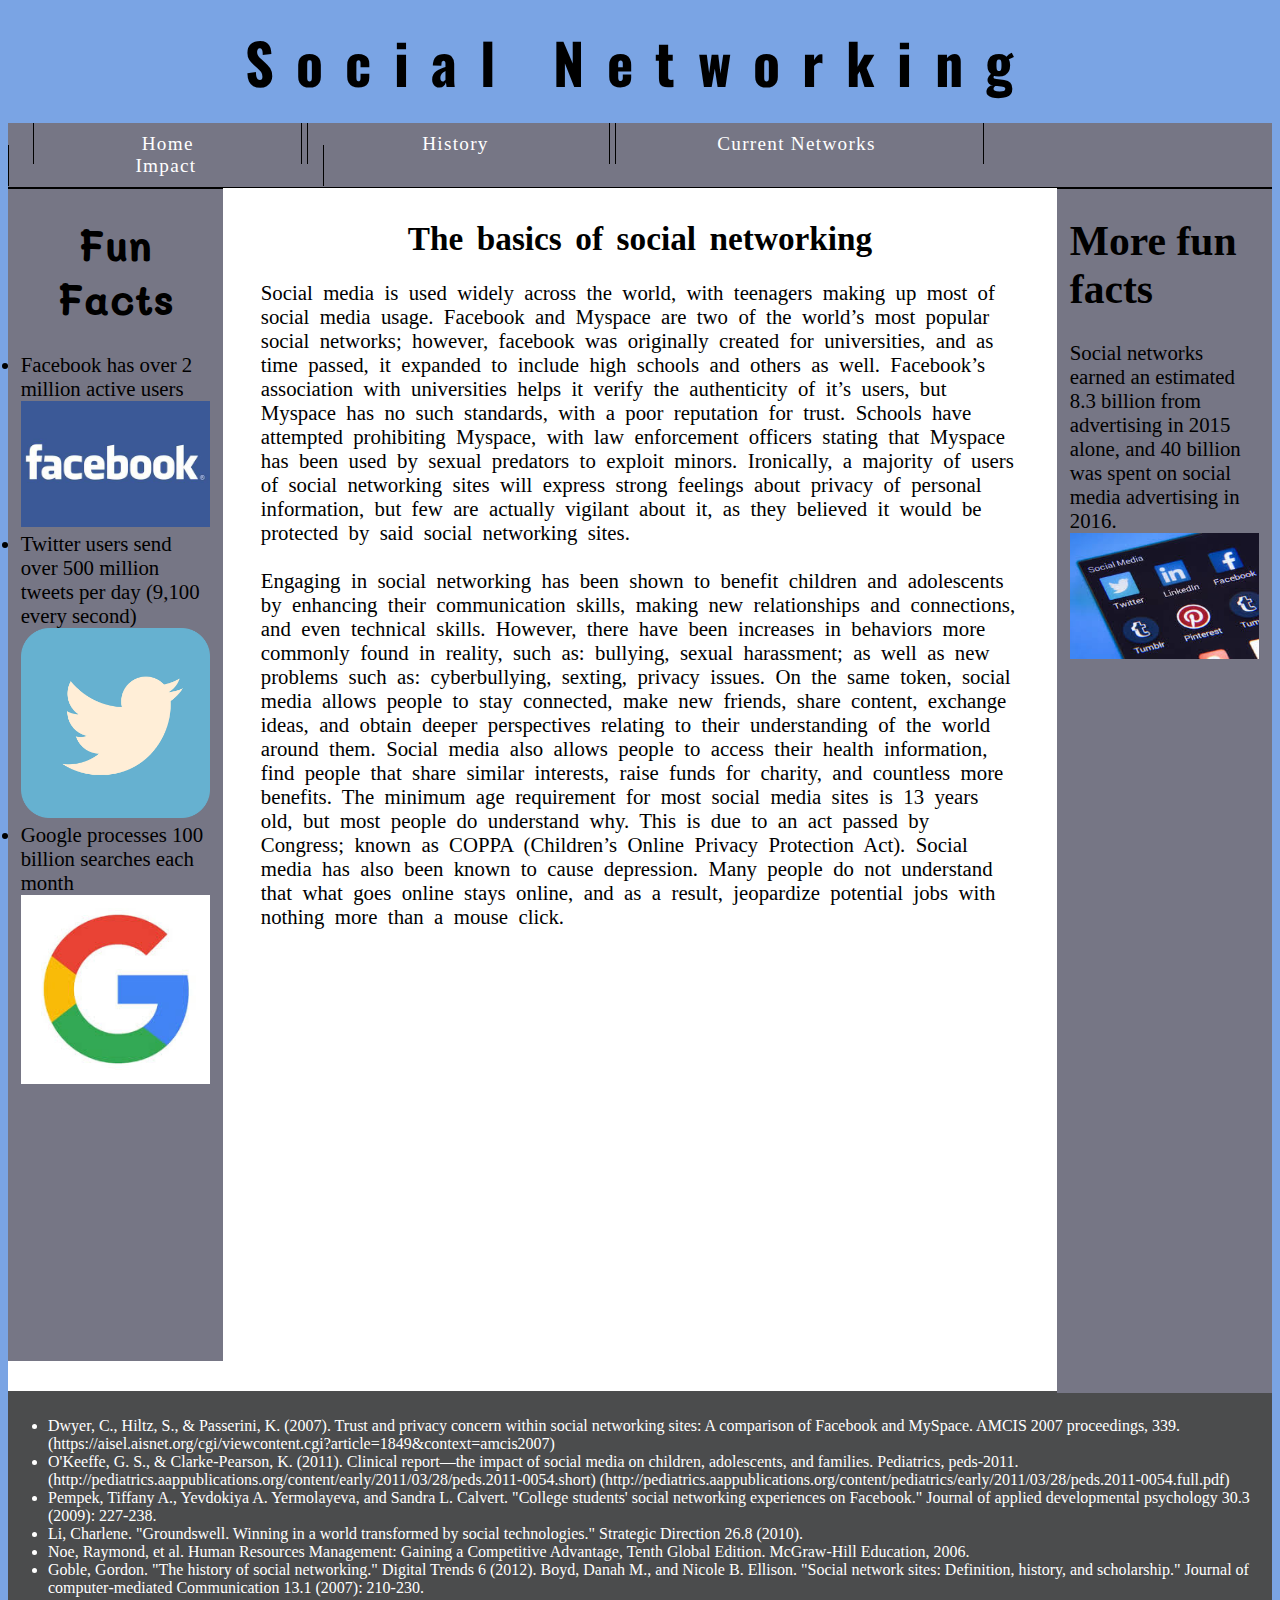
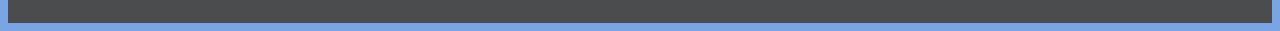
<file: index.html>
<!DOCTYPE html>
<html>

<head>
    <meta charset="utf-8" />
    <title>Social Networking</title>
    <link rel="stylesheet" href="sn_layout.css" />
    <link rel="stylesheet" href="sn_styles.css" />
</head>
<!-- 
    Authors: Brenden Riley, Sebastian Ovalle, Aiden Martinez
    Date: 9.28.18
 -->

<body>
    <h1>
        Social Networking
    </h1>
    <!-- in here we added the webpages in the top to make it easier to navigate through the website-->
    <nav>
        <a id=home href="index.html">Home</a>
        <a id=history href="sn_history.html">History</a>
        <a id=modern href="sn_modern.html">Current Networks</a>
        <a id=impact href="sn_impact.html">Impact</a>

    </nav>
    <!--in this we added photos to show examples of social networking websites such as facebook, twitter and much more! -->
    <aside id=left>
        <h1>Fun Facts</h1>
        <li>Facebook has over 2 million active users</li>
        <img id=facebook src="pictures/facebook.jpg" alt="facebook1">
        <li>Twitter users send over 500 million tweets per day (9,100 every second)</li>
        <img id=twitter src="pictures/twitter1.png" alt="twitter">
        <li> Google processes 100 billion searches each month</li>
        <img id=google src="pictures/google.jpeg" alt="google">
    </aside>
    <aside id=right>
        <h1>More fun facts</h1>
        Social networks earned an estimated 8.3 billion from advertising in 2015 alone, and 40 billion was spent on
        social media advertising in 2016.
        <div> <img id=img1 src="pictures/socialnetwork1.jpeg" alt="socialnetwork"> </div>
    </aside>
    <!--in here we added our paragraphs from our essay and seperated them in different web pages to make it less overwhelming to the eye, the divs allow the paragraphs to work seperate from the article, and a <p> tag would move the text downard, leaving a gap-->
    <article id=indexarticle>
        <div id=article>
            <h1>The basics of social networking</h1>
            <div> Social media is used widely across the world, with teenagers making up most of social media
                usage. Facebook and Myspace are two of the world’s most popular social networks; however, facebook was
                originally created for universities, and as time passed, it expanded to include high schools and others
                as
                well. Facebook’s association with universities helps it verify the authenticity of it’s users, but
                Myspace
                has no such standards, with a poor reputation for trust. Schools have attempted prohibiting Myspace,
                with
                law enforcement officers stating that Myspace has been used by sexual predators to exploit minors.
                Ironically, a majority of users of social networking sites will express strong feelings about privacy
                of
                personal information, but few are actually vigilant about it, as they believed it would be protected by
                said social networking sites.
            </div>
            <br />
            <div>
                Engaging in social networking has been shown to benefit children and adolescents by enhancing their
                communication skills, making new relationships and connections, and even technical skills. However,
                there have been increases in behaviors more commonly found in reality, such as: bullying, sexual
                harassment; as well as new problems such as: cyberbullying, sexting, privacy issues. On the same token,
                social media allows people to stay connected, make new friends, share content, exchange ideas, and
                obtain deeper perspectives relating to their understanding of the world around them. Social media also
                allows people to access their health information, find people that share similar interests, raise funds
                for charity, and countless more benefits. The minimum age requirement for most social media sites is 13
                years old, but most people do understand why. This is due to an act passed by Congress; known as COPPA
                (Children’s Online Privacy Protection Act). Social media has also been known to cause depression. Many
                people do not understand that what goes online stays online, and as a result, jeopardize potential jobs
                with nothing more than a mouse click.</div>

        </div>
    </article>
    <!--we also added a citation section as a footer in the bottom on the website-->
    <footer>
        <ul>
            <li>
                Dwyer, C., Hiltz, S., & Passerini, K. (2007). Trust and privacy concern within social networking sites:
                A comparison of Facebook and MySpace. AMCIS 2007 proceedings, 339.
                (https://aisel.aisnet.org/cgi/viewcontent.cgi?article=1849&context=amcis2007)
            </li>
            <li>
                O'Keeffe, G. S., & Clarke-Pearson, K. (2011). Clinical report—the impact of social media on children,
                adolescents, and families. Pediatrics, peds-2011.
                (http://pediatrics.aappublications.org/content/early/2011/03/28/peds.2011-0054.short)
                (http://pediatrics.aappublications.org/content/pediatrics/early/2011/03/28/peds.2011-0054.full.pdf)
            </li>
            <li>Pempek, Tiffany A., Yevdokiya A. Yermolayeva, and Sandra L. Calvert. "College students' social
                networking experiences on Facebook." Journal of applied developmental psychology 30.3 (2009): 227-238.
            </li>
            <li>Li, Charlene. "Groundswell. Winning in a world transformed by social technologies." Strategic
                Direction 26.8 (2010).</li>
            <li>Noe, Raymond, et al. Human Resources Management: Gaining a Competitive Advantage, Tenth Global Edition.
                McGraw-Hill Education, 2006.</li>
            <li>Goble, Gordon. "The history of social networking." Digital Trends 6 (2012).
                Boyd, Danah M., and Nicole B. Ellison. "Social network sites: Definition, history, and scholarship."
                Journal of computer‐mediated Communication 13.1 (2007): 210-230.</li>

        </ul>
    </footer>
</body>

</html>
</file>
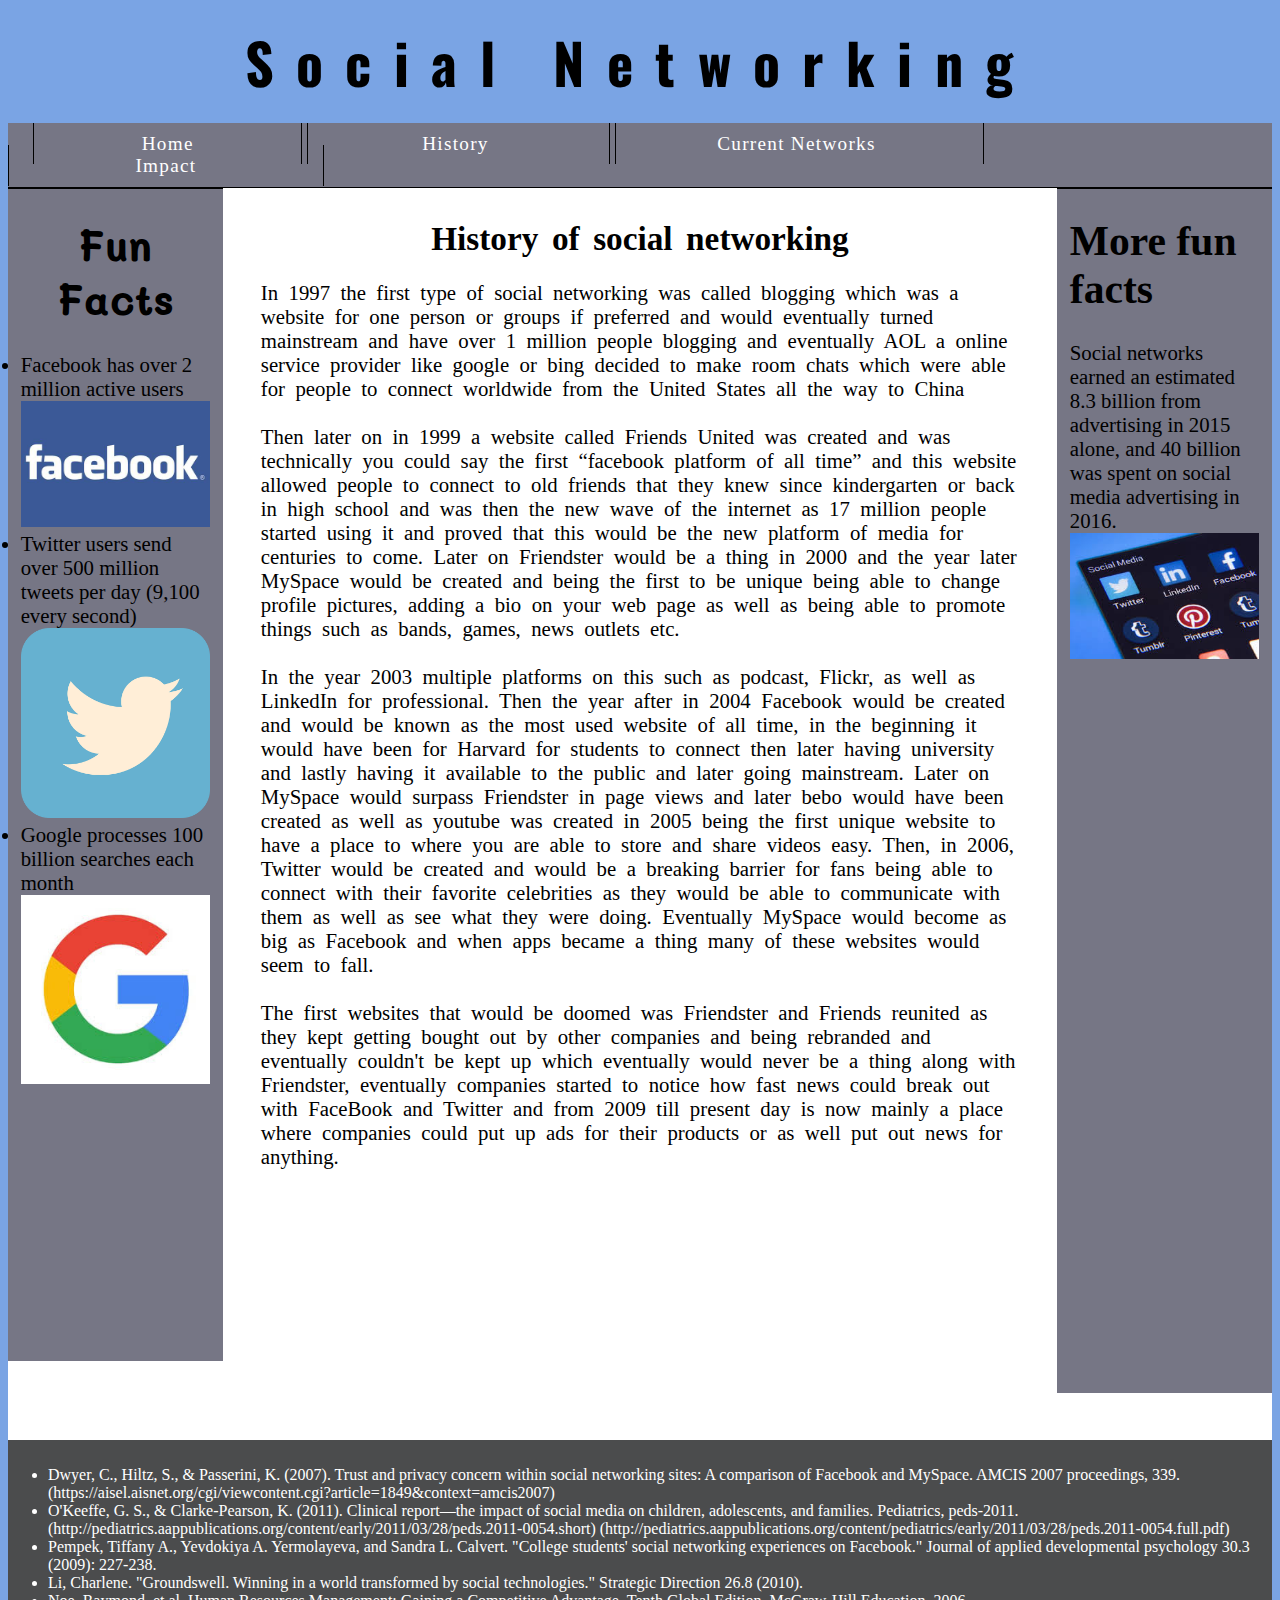
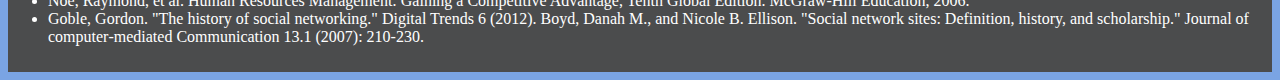
<file: sn_history.html>
<!DOCTYPE html>
<html>

<head>
    <meta charset="utf-8" />
    <title>Social Networking</title>
    <link rel="stylesheet" href="sn_layout.css" />
    <link rel="stylesheet" href="sn_styles.css" />
</head>
<!-- 
    Authors: Brenden Riley, Sebastian Ovalle, Aiden Martinez
    Date: 9.28.18
 -->

<body>
    <h1>
        Social Networking
    </h1>
    <!--in this we added again the hypertext to get to different pages faster-->
    <nav>
        <a id=home href="index.html">Home</a>
        <a id=history href="sn_history.html">History</a>
        <a id=modern href="sn_modern.html">Current Networks</a>
        <a id=impact href="sn_impact.html">Impact</a>

    </nav>
    <aside id=left>
        <h1>Fun Facts</h1>
        <li>Facebook has over 2 million active users</li>
        <img id=facebook src="pictures/facebook.jpg" alt="facebook1">
        <li>Twitter users send over 500 million tweets per day (9,100 every second)</li>
        <img id=twitter src="pictures/twitter1.png" alt="twitter">
        <li> Google processes 100 billion searches each month</li>
        <img id=google src="pictures/google.jpeg" alt="google">
    </aside>
    <!--added a fun fact on the right side to make the website more balanced on each side-->
    <aside id=right>
        <h1>More fun facts</h1>
        Social networks earned an estimated 8.3 billion from advertising in 2015 alone, and 40 billion was spent on
        social media advertising in 2016.
        <div> <img id=img1 src="pictures/socialnetwork1.jpeg" alt="socialnetwork"> </div>

    </aside>
    <!--added our paragraphs from the essay we created-->
    <article id=historyarticle>
        <div id=article>
            <h1>History of social networking</h1>
            <div>In 1997 the first type of social networking was called blogging which was a website for one person or
                groups if preferred and would eventually turned mainstream and have over 1 million people blogging and
                eventually AOL a online service provider like google or bing decided to make room chats which were able
                for
                people to connect worldwide from the United States all the way to China</div>
            <br />
            <div>Then later on in 1999 a website called Friends United was created and was technically you could say
                the
                first
                “facebook platform of all time” and this website allowed people to connect to old friends that they
                knew
                since kindergarten or back in high school and was then the new wave of the internet as 17 million
                people
                started using it and proved that this would be the new platform of media for centuries to come. Later
                on
                Friendster would be a thing in 2000 and the year later MySpace would be created and being the first to
                be
                unique being able to change profile pictures, adding a bio on your web page as well as being able to
                promote things such as bands, games, news outlets etc. </div>
            <br />
            <div>In the year 2003 multiple platforms on this such as podcast, Flickr, as well as LinkedIn for
                professional. Then the year after in 2004 Facebook would be created and would be known as the most used
                website of
                all
                time, in the beginning it would have been for Harvard for students to connect then later having
                university
                and lastly having it available to the public and later going mainstream. Later on MySpace would surpass
                Friendster in page views and later bebo would have been created as well as youtube was created in 2005
                being the first unique website to have a place to where you are able to store and share videos easy.
                Then,
                in 2006, Twitter would be created and would be a breaking barrier for fans being able to connect with
                their
                favorite celebrities as they would be able to communicate with them as well as see what they were
                doing.
                Eventually MySpace would become as big as Facebook and when apps became a thing many of these websites
                would seem to fall.</div>
            <br />
            <div>The first websites that would be doomed was Friendster and Friends reunited as they kept getting
                bought
                out by other companies and being rebranded and eventually couldn't be kept up which eventually would
                never
                be a thing along with Friendster, eventually companies started to notice how fast news could break out
                with
                FaceBook and Twitter and from 2009 till present day is now mainly a place where companies could put up
                ads
                for their products or as well put out news for anything.</div>
        </div>
    </article>
    <!--we added our citations as well, can't go around plagarising-->
    <footer>
        <ul>
            <li>
                Dwyer, C., Hiltz, S., & Passerini, K. (2007). Trust and privacy concern within social networking sites:
                A comparison of Facebook and MySpace. AMCIS 2007 proceedings, 339.
                (https://aisel.aisnet.org/cgi/viewcontent.cgi?article=1849&context=amcis2007)
            </li>
            <li>
                O'Keeffe, G. S., & Clarke-Pearson, K. (2011). Clinical report—the impact of social media on children,
                adolescents, and families. Pediatrics, peds-2011.
                (http://pediatrics.aappublications.org/content/early/2011/03/28/peds.2011-0054.short)
                (http://pediatrics.aappublications.org/content/pediatrics/early/2011/03/28/peds.2011-0054.full.pdf)
            </li>
            <li>Pempek, Tiffany A., Yevdokiya A. Yermolayeva, and Sandra L. Calvert. "College students' social
                networking experiences on Facebook." Journal of applied developmental psychology 30.3 (2009):
                227-238.
            </li>
            <li>Li, Charlene. "Groundswell. Winning in a world transformed by social technologies." Strategic
                Direction 26.8 (2010).</li>
            <li>Noe, Raymond, et al. Human Resources Management: Gaining a Competitive Advantage, Tenth Global
                Edition.
                McGraw-Hill Education, 2006.</li>
            <li>Goble, Gordon. "The history of social networking." Digital Trends 6 (2012).
                Boyd, Danah M., and Nicole B. Ellison. "Social network sites: Definition, history, and
                scholarship."
                Journal of computer‐mediated Communication 13.1 (2007): 210-230.</li>

        </ul>
    </footer>
</body>

</html>
</file>
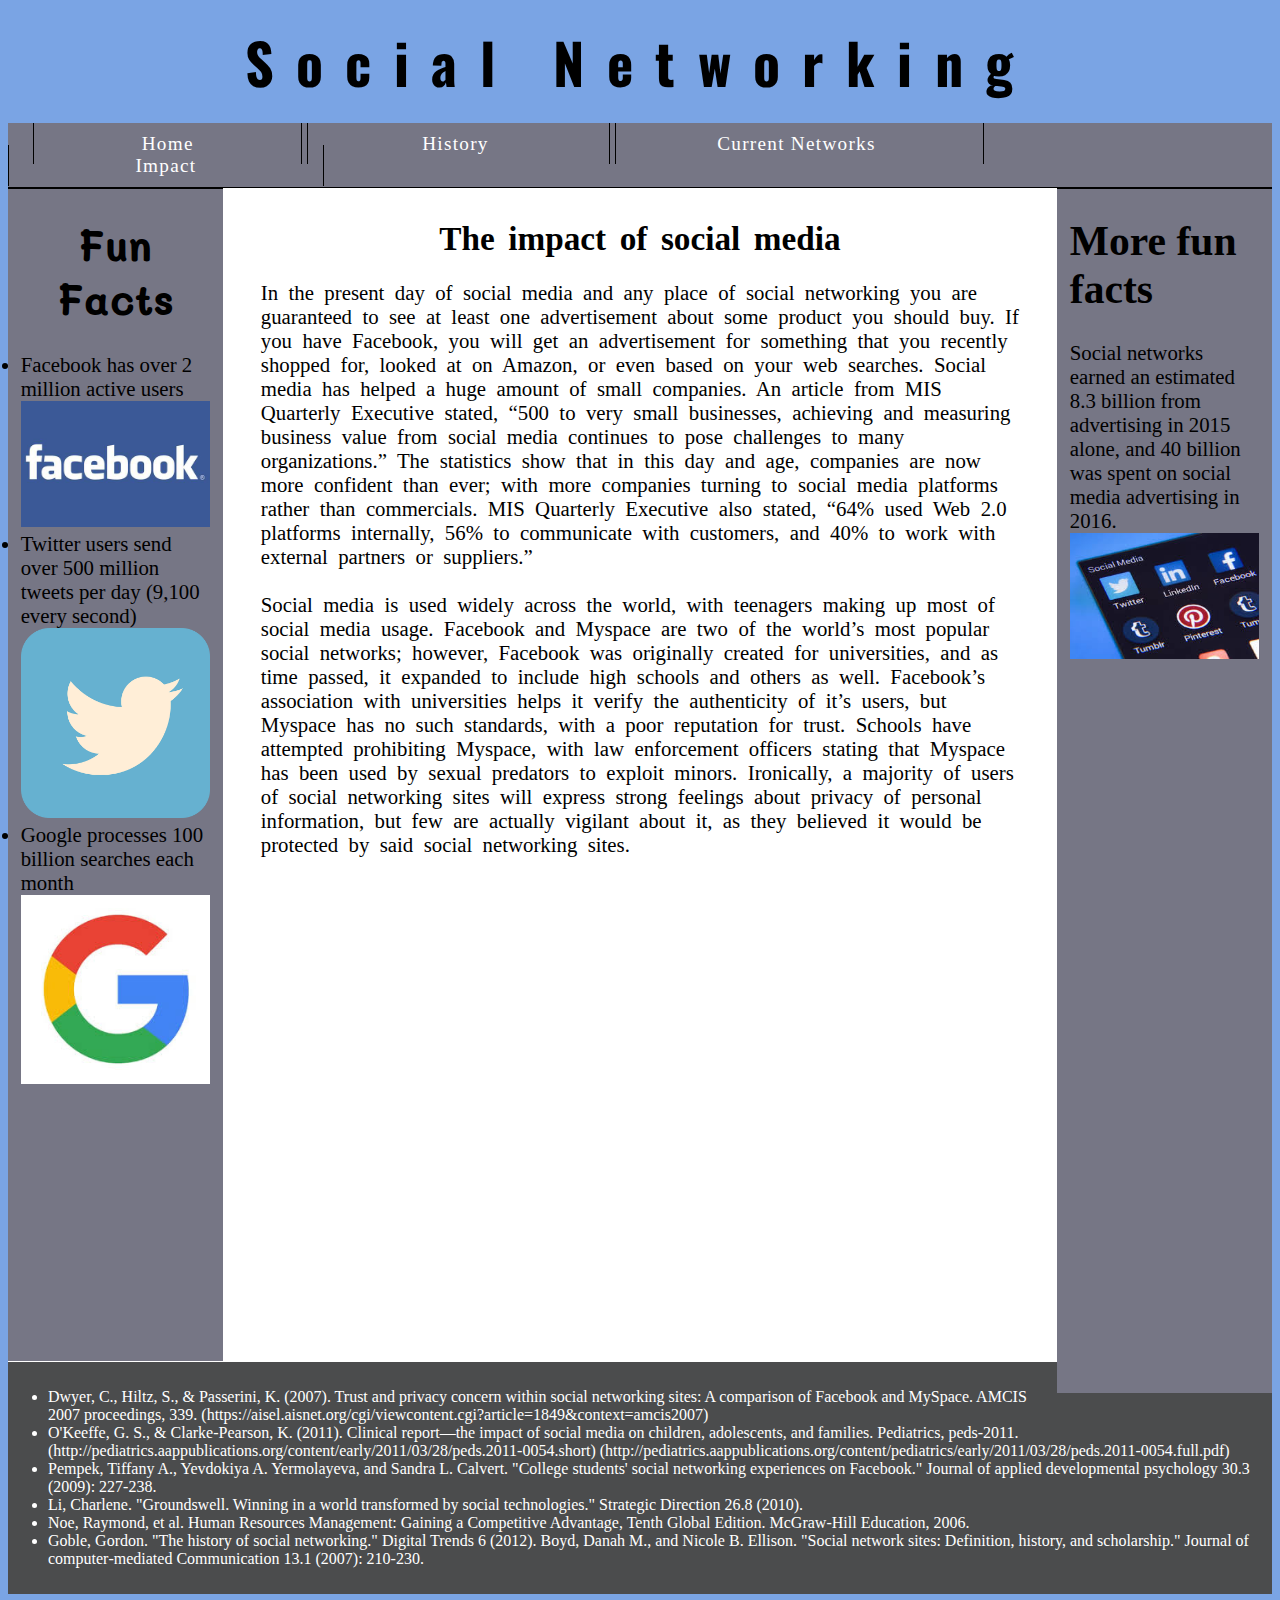
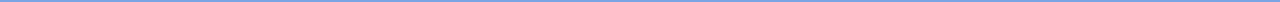
<file: sn_impact.html>
<!DOCTYPE html>
<html>

<head>
    <meta charset="utf-8" />
    <title>Social Networking</title>
    <link rel="stylesheet" href="sn_layout.css" />
    <link rel="stylesheet" href="sn_styles.css" />
</head>
<!-- 
    Authors: Brenden Riley, Sebastian Ovalle, Aiden Martinez
    Date: 9.28.18
 -->

<body>
    <h1>
        Social Networking
    </h1>
    <!--in this we added again the hypertext to get to different pages of the website faster-->
    <nav>
        <a id=home href="index.html">Home</a>
        <a id=history href="sn_history.html">History</a>
        <a id=modern href="sn_modern.html">Current Networks</a>
        <a id=impact href="sn_impact.html">Impact</a>

    </nav>
    <aside id=left>
        <h1>Fun Facts</h1>
        <li>Facebook has over 2 million active users</li>
        <img id=facebook src="pictures/facebook.jpg" alt="facebook1">
        <li>Twitter users send over 500 million tweets per day (9,100 every second)</li>
        <img id=twitter src="pictures/twitter1.png" alt="twitter">
        <li> Google processes 100 billion searches each month</li>
        <img id=google src="pictures/google.jpeg" alt="google">
    </aside>
    <!--added a fun fact on the right side to make the website more realistic to how an actual website might look-->
    <aside id=right>
        <h1>More fun facts</h1>
        Social networks earned an estimated 8.3 billion from advertising in 2015 alone, and 40 billion was spent on
        social media advertising in 2016.
        <div> <img id=img1 src="pictures/socialnetwork1.jpeg" alt="socialnetwork"> </div>

    </aside>
    <article id=impactarticle>
        <div id=article>
            <h1>The impact of social media</h1>
            <div>
                In the present day of social media and any place of social networking you are guaranteed to see at
                least
                one
                advertisement about some product you should buy. If you have Facebook, you will get an advertisement
                for
                something that you recently shopped for, looked at on Amazon, or even based on your web searches.
                Social
                media
                has helped a huge amount of small companies. An article from MIS Quarterly Executive stated, “500 to
                very
                small
                businesses, achieving and measuring business value from social media continues to pose challenges to
                many
                organizations.” The statistics show that in this day and age, companies are now more confident than
                ever;
                with
                more companies turning to social media platforms rather than commercials. MIS Quarterly Executive also
                stated,
                “64% used Web 2.0 platforms internally, 56% to communicate with customers, and 40% to work with
                external
                partners or suppliers.”
            </div>
            <br />
            <div>
                Social media is used widely across the world, with teenagers making up most of social media usage.
                Facebook
                and
                Myspace are two of the world’s most popular social networks; however, Facebook was originally created
                for
                universities, and as time passed, it expanded to include high schools and others as well. Facebook’s
                association with universities helps it verify the authenticity of it’s users, but Myspace has no such
                standards, with a poor reputation for trust. Schools have attempted prohibiting Myspace, with law
                enforcement
                officers stating that Myspace has been used by sexual predators to exploit minors. Ironically, a
                majority
                of
                users of social networking sites will express strong feelings about privacy of personal information,
                but
                few
                are actually vigilant about it, as they believed it would be protected by said social networking sites.
            </div>
        </div>
    </article>
    <!--we added our citations here as well-->
    <footer>
        <ul>
            <li>
                Dwyer, C., Hiltz, S., & Passerini, K. (2007). Trust and privacy concern within social networking sites:
                A comparison of Facebook and MySpace. AMCIS 2007 proceedings, 339.
                (https://aisel.aisnet.org/cgi/viewcontent.cgi?article=1849&context=amcis2007)
            </li>
            <li>
                O'Keeffe, G. S., & Clarke-Pearson, K. (2011). Clinical report—the impact of social media on children,
                adolescents, and families. Pediatrics, peds-2011.
                (http://pediatrics.aappublications.org/content/early/2011/03/28/peds.2011-0054.short)
                (http://pediatrics.aappublications.org/content/pediatrics/early/2011/03/28/peds.2011-0054.full.pdf)
            </li>
            <li>Pempek, Tiffany A., Yevdokiya A. Yermolayeva, and Sandra L. Calvert. "College students' social
                networking experiences on Facebook." Journal of applied developmental psychology 30.3 (2009): 227-238.
            </li>
            <li>Li, Charlene. "Groundswell. Winning in a world transformed by social technologies." Strategic
                Direction 26.8 (2010).</li>
            <li>Noe, Raymond, et al. Human Resources Management: Gaining a Competitive Advantage, Tenth Global Edition.
                McGraw-Hill Education, 2006.</li>
            <li>Goble, Gordon. "The history of social networking." Digital Trends 6 (2012).
                Boyd, Danah M., and Nicole B. Ellison. "Social network sites: Definition, history, and scholarship."
                Journal of computer‐mediated Communication 13.1 (2007): 210-230.</li>

        </ul>
    </footer>
</body>

</html>
</file>
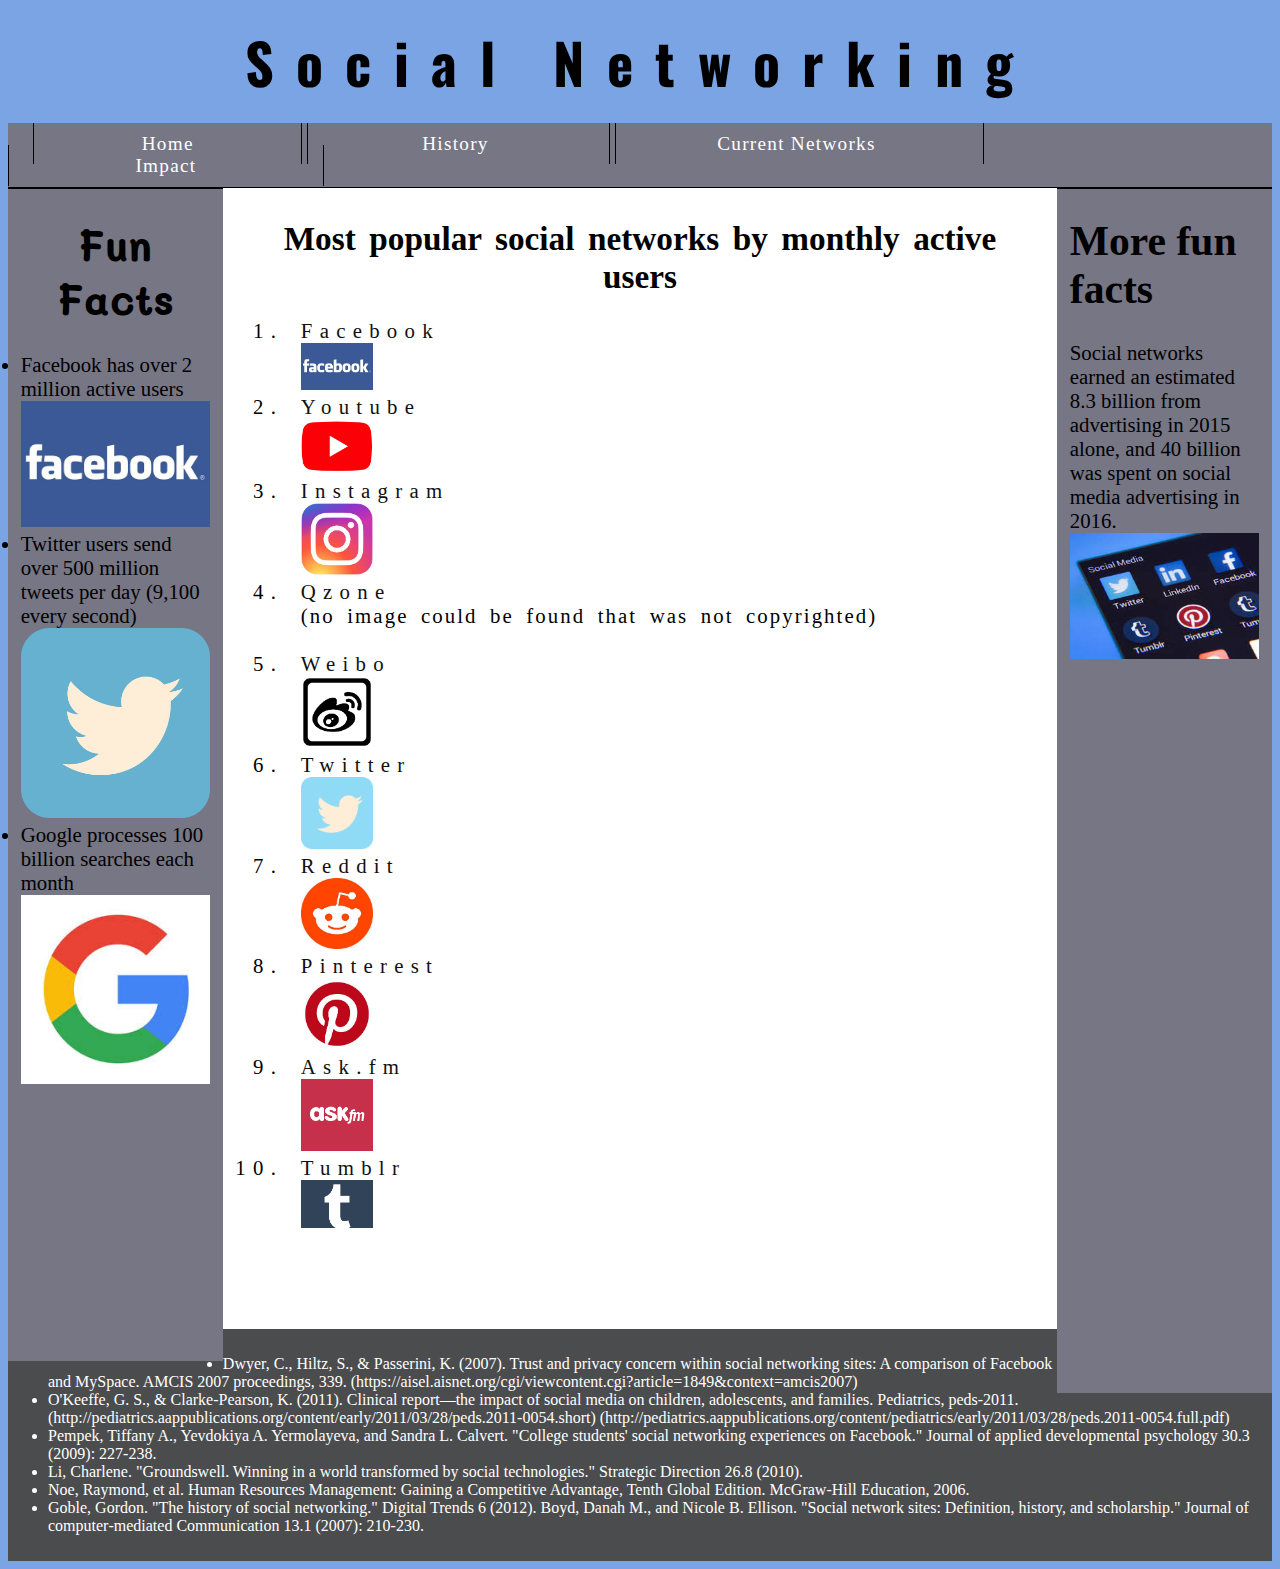
<file: sn_modern.html>
<!DOCTYPE html>
<html>

<head>
    <meta charset="utf-8" />
    <title>Social Networking</title>
    <link rel="stylesheet" href="sn_layout.css" />
    <link rel="stylesheet" href="sn_styles.css" />
</head>
<!-- 
    Authors: Brenden Riley, Sebastian Ovalle, Aiden Martinez
    Date: 9.28.18
 -->

<body>
    <h1>
        Social Networking
    </h1>
    <!--in this we added again the hypertext to get to different pages of the website faster-->
    <nav>
        <a id=home href="index.html">Home</a>
        <a id=history href="sn_history.html">History</a>
        <a id=modern href="sn_modern.html">Current Networks</a>
        <a id=impact href="sn_impact.html">Impact</a>


    </nav>
    <aside id=left>
        <h1>Fun Facts</h1>
        <li>Facebook has over 2 million active users</li>
        <img id=facebook src="pictures/facebook.jpg" alt="facebook1">
        <li>Twitter users send over 500 million tweets per day (9,100 every second)</li>
        <img id=twitter src="pictures/twitter1.png" alt="twitter">
        <li> Google processes 100 billion searches each month</li>
        <img id=google src="pictures/google.jpeg" alt="google">
    </aside>
    <!--added a fun fact on the right side to make the website more realistic to how an actual website might look-->
    <aside id=right>
        <h1>More fun facts</h1>
        Social networks earned an estimated 8.3 billion from advertising in 2015 alone, and 40 billion was spent on
        social media advertising in 2016.
        <div> <img id=img1 src="pictures/socialnetwork1.jpeg" alt="socialnetwork"> </div>

    </aside>
    <!--we added a list of the current most viewed websites in August 2018!, interestingly, the site we used was taken down days later, for unknown reasons-->
    <article id=modernarticle>
        <div id=article>
            <h1>Most popular social networks by monthly active users</h1>
            <ol class=list>
                <li><a href="https://www.facebook.com/">Facebook</a></li> <img id=listimage src="pictures/facebook.jpg"
                    alt="facebook">
                <br />
                <li><a href="https://www.youtube.com/">Youtube</a></li> <img id=listimage src="pictures/youtube.png"
                    alt="youtube">
                <br />
                <li><a href="https://www.instagram.com/?hl=en">Instagram</a></li> <img id=listimage src="pictures/instagram.jpeg"
                    alt="instagram">
                <br />
                <li><a href="https://qzone.qq.com/">Qzone</a></li>
                <div id=noimage>(no image could be found that was not copyrighted)</div>
                <br />
                <li><a href="https://www.weibo.com/login.php">Weibo</a></li> <img id=listimage src="pictures/weibo.png"
                    alt="weibo">
                <br />
                <li><a href="https://twitter.com/?lang=en">Twitter</a></li> <img id=listimage src="pictures/twitter1.png"
                    alt="twitter">
                <br />
                <li><a href="https://www.reddit.com/">Reddit</a></li> <img id=listimage src="pictures/reddit.jpeg" alt="reddit">
                <br />
                <li><a href="https://www.pinterest.com/">Pinterest</a></li> <img id=listimage src="pictures/pinterest.jpeg"
                    alt="pinterest">
                <br />
                <li><a href="https://ask.fm/">Ask.fm</a></li> <img id=listimage src="pictures/ask.png" alt="ask">
                <br />
                <li><a href="https://www.tumblr.com/">Tumblr</a></li> <img id=listimage src="pictures/tumblr.png" alt="tumblr">

            </ol>
        </div>
    </article>
    <!--we added our citations here as well-->
    <footer>
        <ul>
            <li>
                Dwyer, C., Hiltz, S., & Passerini, K. (2007). Trust and privacy concern within social networking sites:
                A comparison of Facebook and MySpace. AMCIS 2007 proceedings, 339.
                (https://aisel.aisnet.org/cgi/viewcontent.cgi?article=1849&context=amcis2007)
            </li>
            <li>
                O'Keeffe, G. S., & Clarke-Pearson, K. (2011). Clinical report—the impact of social media on children,
                adolescents, and families. Pediatrics, peds-2011.
                (http://pediatrics.aappublications.org/content/early/2011/03/28/peds.2011-0054.short)
                (http://pediatrics.aappublications.org/content/pediatrics/early/2011/03/28/peds.2011-0054.full.pdf)
            </li>
            <li>Pempek, Tiffany A., Yevdokiya A. Yermolayeva, and Sandra L. Calvert. "College students' social
                networking experiences on Facebook." Journal of applied developmental psychology 30.3 (2009): 227-238.
            </li>
            <li>Li, Charlene. "Groundswell. Winning in a world transformed by social technologies." Strategic
                Direction 26.8 (2010).</li>
            <li>Noe, Raymond, et al. Human Resources Management: Gaining a Competitive Advantage, Tenth Global Edition.
                McGraw-Hill Education, 2006.</li>
            <li>Goble, Gordon. "The history of social networking." Digital Trends 6 (2012).
                Boyd, Danah M., and Nicole B. Ellison. "Social network sites: Definition, history, and scholarship."
                Journal of computer‐mediated Communication 13.1 (2007): 210-230.</li>

        </ul>
    </footer>
</body>

</html>
</file>
<file: sn_layout.css>
@charset "utf-8";


/* 
    A website detailing the reasearch on social networking
    Author: Brenden Riley
    Date: 9.28.18
*/
/* the css instructs the title at the top to be offset, and be in the center */
body>h1 {
    text-align: center;
    margin-bottom: 20px;
    margin-top: 20px;
}

/* the bar will be offset, and have a border */
nav {
    padding-top: 10px;
    padding-bottom: 10px;
    border-bottom: 1px solid black;
}

/* the links have their borders, and are roughly balanced from the sides */
a#home {
    margin-left: 2%;
    padding: 10px 8.5%;
    border-right: 1px solid black;
    border-left: 1px solid black;
}

a#history {
    padding: 10px 9.5% 10px 9%;
    border-left: 1px solid black;
    border-right: 1px solid black;
}

a#modern {
    padding: 10px 8.5% 10px 8%;
    border-left: 1px solid black;
    border-right: 1px solid black;
}

a#impact {
    padding: 10px 10%;
    border-left: 1px solid black;
    border-right: 1px solid black;
}

/* the asides are about equal, have border, larger font sizes, and go on their associative sides */
aside#left {
    padding-bottom: 21.5%;
    float: left;
    border-top: 1px solid black;
    padding-left: 1%;
    padding-right: 1%;
    width: 15%;
    font-size: 1.3em;
}

aside#right {
    padding-bottom: 57.65%;
    float: right;
    border-top: 1px solid black;
    padding-left: 1%;
    padding-right: 1%;
    width: 15%;
    font-size: 1.3em;
}

/* the article goes down a fair ammount */
article {
    padding-bottom: 43%;
    padding-top: 10px;
}

article>div>h1 {
    text-align: center;
    font-size: 1.6em;
}

div#article {
    padding-left: 20%;
    padding-right: 20%;
}

/* the images will be in most of their sides */
img#img1 {
    width: 100%;
}

img#facebook {
    width: 100%;
}

img#twitter {
    width: 100%;
}

img#google {
    width: 100%;
}

img#listimage {
    width: 10%;
}

/* the footer contains citations and has paddings */
footer {
    width: 100%;
    padding: 10px 0px 10px 0px;
}

/* each of the articles need their own paddings so the footing lines up */
article#indexarticle {
    padding-bottom: 36.61%;
}

article#historyarticle {
    padding-bottom: 21.5%;
}

article#modernarticle {
    padding-bottom: 6%;
}

article#impactarticle {
    padding-bottom: 40%;
}

/* the ordered list on the modern networks tab has more appealing letter spacing, and an image that couldn't be found was immune to this change */
ol.list {
    letter-spacing: .35em;
}

div#noimage {
    letter-spacing: .1em;
}
</file>
<file: sn_styles.css>
@charset "utf-8";

@import url('https://fonts.googleapis.com/css?family=Oswald');

@import url('https://fonts.googleapis.com/css?family=Mali');

/* 
    A website detailing the reasearch on social networking
    Author: Brenden Riley
    Date: 9.28.18
*/
/* the css on this page does exactly as you'd think, it changes fonts, the spacing, and the colors, it affects how links act, and where the text goes */
body>h1 {
    font-size: 3.5em;
    font-family: oswald;
    letter-spacing: .4em;
}

nav {
    background-color: rgb(118, 118, 133);
    letter-spacing: .08em;
}

nav>a {
    text-decoration: none;
    font-size: 1.2em;
}

aside#left h1 {
    font-family: mali;
    text-align: center;
}

nav>a:link,
nav>a:visited {
    color: white;
}

nav>a:active,
nav>a:hover {
    background-color: rgb(85, 85, 90)
}

a:visited,
a:link {
    text-decoration: none;
    color: rgb(17, 16, 16)
}

a:hover {
    background-color: lightgray;
}

html {
    background-color: rgb(122, 164, 228);
}

aside {
    background-color: rgb(118, 118, 133)
}

article {
    background-color: white;
    width: 100%;
    font-size: 1.3em;
    word-spacing: .25em;
}

footer {
    color: white;
    background-color: rgb(75, 76, 77);
}
</file>
